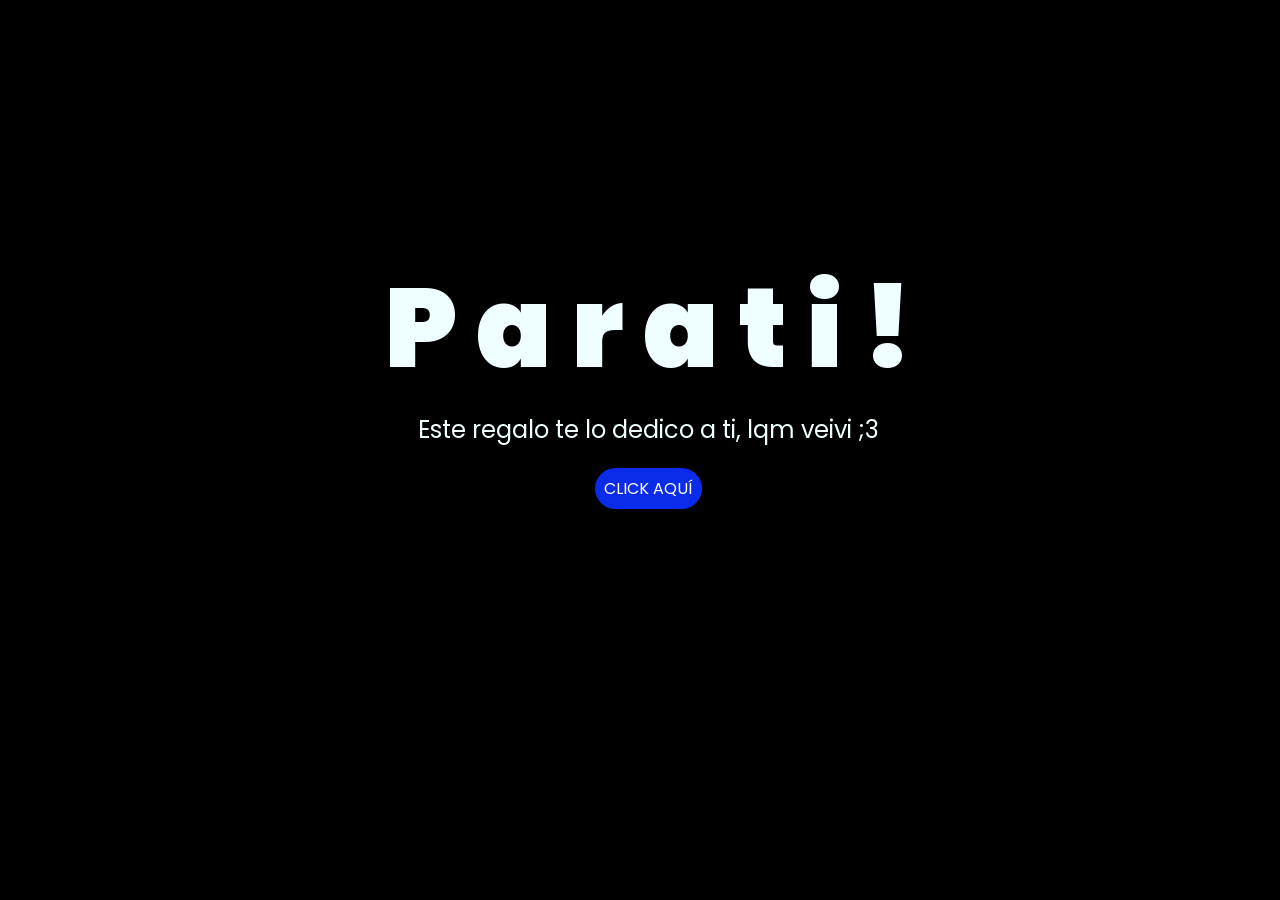
<file: index.html>
<!DOCTYPE html>
<html lang="es">

<head>
    <meta charset="UTF-8">
    <meta http-equiv="X-UA-Compatible" content="IE=edge">
    <meta name="viewport" content="width=device-width, initial-scale=1.0">
    <link rel="stylesheet" href="css/style.css">
    <link rel="icon" href="img/flowers.png" type="image/x-icon">
    <title>Flowers</title>
</head>

<body>
    <div class="greetings">
        <span>P</span>
        <span>a</span>
        <span>r</span>
        <span>a</span>

        <span> </span>

        <span>t</span>
        <span>i</span>
        <span>!</span>
    </div>
    <div class="description">
        <span>Este regalo te lo dedico a ti, lqm veivi ;3</span>
    </div>
    <div class="button">
        <button class="botones">
            <a href="flower.html" style="color: #fff;">CLICK AQUÍ</a>
        </button>
    </div>

</body>

</html>
</file>
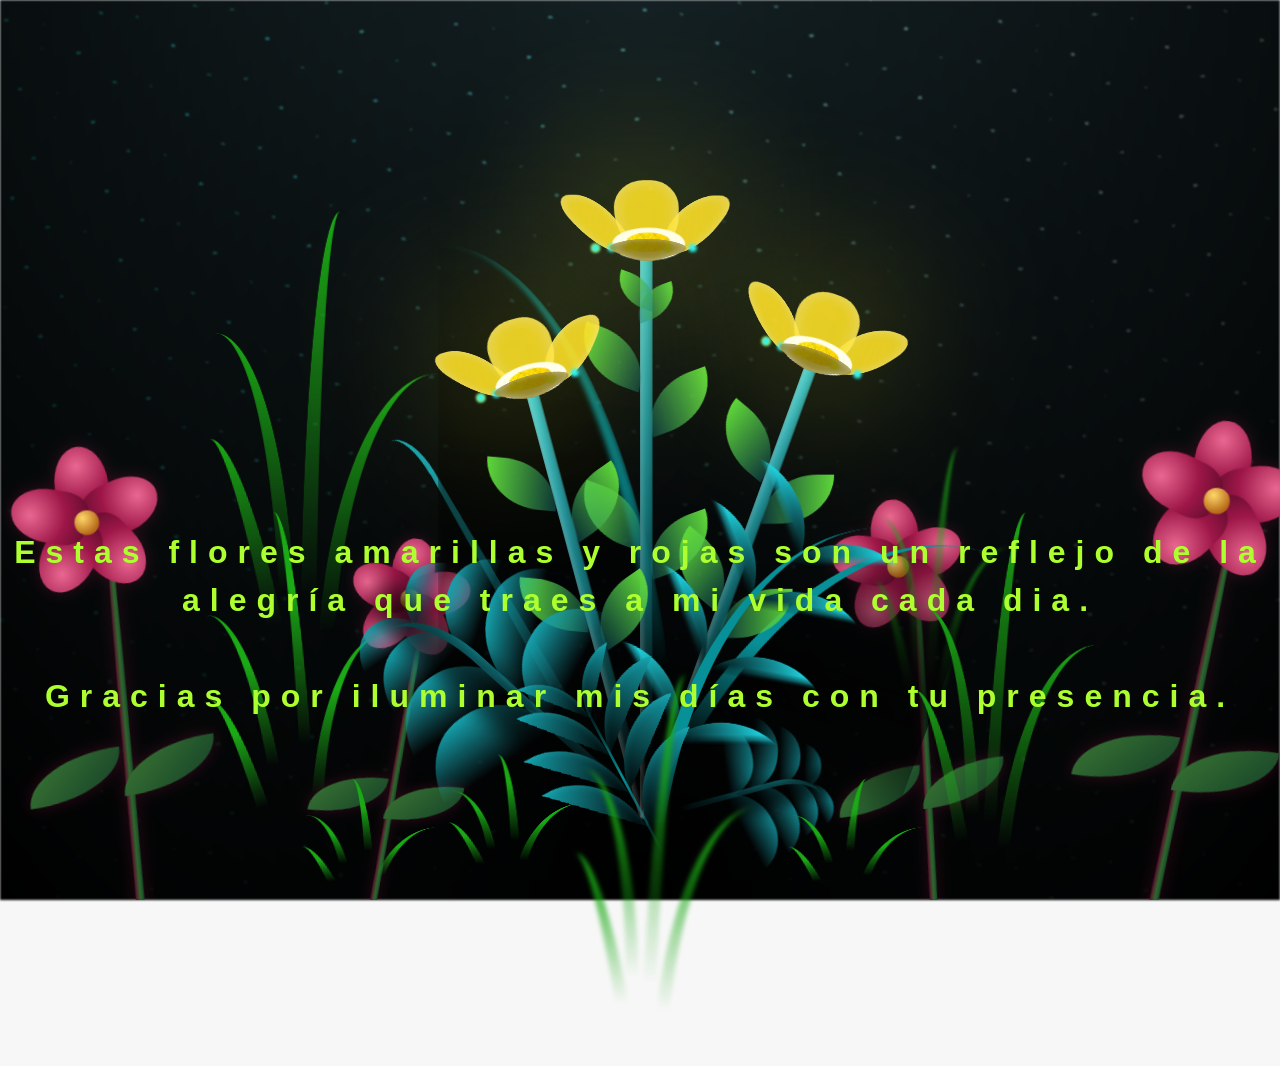
<file: flower.html>
<!DOCTYPE html>
<html lang="es">
  <head>
    <meta charset="UTF-8" />
    <meta http-equiv="X-UA-Compatible" content="IE=edge" />
    <meta name="viewport" content="width=device-width, initial-scale=1.0" />
    <link rel="stylesheet" href="css/main.css" />
    <link rel="icon" href="img/flowers.png" type="image/x-icon" />
    <title>Flower</title>
  </head>
  <body class="container">
    <audio src="sound/ChristianBasso&HaienQiu-Flowers.mp3" autoplay></audio>
    <div id="lyrics">
     
    </div>
    <h1 class="titulo">Estas flores amarillas y rojas son un reflejo de la alegría que traes a mi vida cada dia. <br> <br>
      Gracias por iluminar mis días con tu presencia.</h1>
  
    <div class="night"></div>
    <div class="crimson-flowers" aria-hidden="true">
      <div class="crimson-flower crimson-flower--1">
        <div class="crimson-flower__stem"></div>
        <div class="crimson-flower__leaf crimson-flower__leaf--left"></div>
        <div class="crimson-flower__leaf crimson-flower__leaf--right"></div>
        <div class="crimson-flower__bloom">
          <span></span><span></span><span></span><span></span><span></span>
          <i></i>
        </div>
      </div>
      <div class="crimson-flower crimson-flower--2">
        <div class="crimson-flower__stem"></div>
        <div class="crimson-flower__leaf crimson-flower__leaf--left"></div>
        <div class="crimson-flower__leaf crimson-flower__leaf--right"></div>
        <div class="crimson-flower__bloom">
          <span></span><span></span><span></span><span></span><span></span>
          <i></i>
        </div>
      </div>
      <div class="crimson-flower crimson-flower--3">
        <div class="crimson-flower__stem"></div>
        <div class="crimson-flower__leaf crimson-flower__leaf--left"></div>
        <div class="crimson-flower__leaf crimson-flower__leaf--right"></div>
        <div class="crimson-flower__bloom">
          <span></span><span></span><span></span><span></span><span></span>
          <i></i>
        </div>
      </div>
      <div class="crimson-flower crimson-flower--4">
        <div class="crimson-flower__stem"></div>
        <div class="crimson-flower__leaf crimson-flower__leaf--left"></div>
        <div class="crimson-flower__leaf crimson-flower__leaf--right"></div>
        <div class="crimson-flower__bloom">
          <span></span><span></span><span></span><span></span><span></span>
          <i></i>
        </div>
      </div>
    </div>
    <div class="flowers">
      <div class="flower flower--1">
        <div class="flower__leafs flower__leafs--1">
          <div class="flower__leaf flower__leaf--1"></div>
          <div class="flower__leaf flower__leaf--2"></div>
          <div class="flower__leaf flower__leaf--3"></div>
          <div class="flower__leaf flower__leaf--4"></div>
          <div class="flower__white-circle"></div>

          <div class="flower__light flower__light--1"></div>
          <div class="flower__light flower__light--2"></div>
          <div class="flower__light flower__light--3"></div>
          <div class="flower__light flower__light--4"></div>
          <div class="flower__light flower__light--5"></div>
          <div class="flower__light flower__light--6"></div>
          <div class="flower__light flower__light--7"></div>
          <div class="flower__light flower__light--8"></div>
        </div>
        <div class="flower__line">
          <div class="flower__line__leaf flower__line__leaf--1"></div>
          <div class="flower__line__leaf flower__line__leaf--2"></div>
          <div class="flower__line__leaf flower__line__leaf--3"></div>
          <div class="flower__line__leaf flower__line__leaf--4"></div>
          <div class="flower__line__leaf flower__line__leaf--5"></div>
          <div class="flower__line__leaf flower__line__leaf--6"></div>
        </div>
      </div>

      <div class="flower flower--2">
        <div class="flower__leafs flower__leafs--2">
          <div class="flower__leaf flower__leaf--1"></div>
          <div class="flower__leaf flower__leaf--2"></div>
          <div class="flower__leaf flower__leaf--3"></div>
          <div class="flower__leaf flower__leaf--4"></div>
          <div class="flower__white-circle"></div>

          <div class="flower__light flower__light--1"></div>
          <div class="flower__light flower__light--2"></div>
          <div class="flower__light flower__light--3"></div>
          <div class="flower__light flower__light--4"></div>
          <div class="flower__light flower__light--5"></div>
          <div class="flower__light flower__light--6"></div>
          <div class="flower__light flower__light--7"></div>
          <div class="flower__light flower__light--8"></div>
        </div>
        <div class="flower__line">
          <div class="flower__line__leaf flower__line__leaf--1"></div>
          <div class="flower__line__leaf flower__line__leaf--2"></div>
          <div class="flower__line__leaf flower__line__leaf--3"></div>
          <div class="flower__line__leaf flower__line__leaf--4"></div>
        </div>
      </div>

      <div class="flower flower--3">
        <div class="flower__leafs flower__leafs--3">
          <div class="flower__leaf flower__leaf--1"></div>
          <div class="flower__leaf flower__leaf--2"></div>
          <div class="flower__leaf flower__leaf--3"></div>
          <div class="flower__leaf flower__leaf--4"></div>
          <div class="flower__white-circle"></div>

          <div class="flower__light flower__light--1"></div>
          <div class="flower__light flower__light--2"></div>
          <div class="flower__light flower__light--3"></div>
          <div class="flower__light flower__light--4"></div>
          <div class="flower__light flower__light--5"></div>
          <div class="flower__light flower__light--6"></div>
          <div class="flower__light flower__light--7"></div>
          <div class="flower__light flower__light--8"></div>
        </div>
        <div class="flower__line">
          <div class="flower__line__leaf flower__line__leaf--1"></div>
          <div class="flower__line__leaf flower__line__leaf--2"></div>
          <div class="flower__line__leaf flower__line__leaf--3"></div>
          <div class="flower__line__leaf flower__line__leaf--4"></div>
        </div>
      </div>

      <div class="grow-ans" style="--d: 1.2s">
        <div class="flower__g-long">
          <div class="flower__g-long__top"></div>
          <div class="flower__g-long__bottom"></div>
        </div>
      </div>

      <div class="growing-grass">
        <div class="flower__grass flower__grass--1">
          <div class="flower__grass--top"></div>
          <div class="flower__grass--bottom"></div>
          <div class="flower__grass__leaf flower__grass__leaf--1"></div>
          <div class="flower__grass__leaf flower__grass__leaf--2"></div>
          <div class="flower__grass__leaf flower__grass__leaf--3"></div>
          <div class="flower__grass__leaf flower__grass__leaf--4"></div>
          <div class="flower__grass__leaf flower__grass__leaf--5"></div>
          <div class="flower__grass__leaf flower__grass__leaf--6"></div>
          <div class="flower__grass__leaf flower__grass__leaf--7"></div>
          <div class="flower__grass__leaf flower__grass__leaf--8"></div>
          <div class="flower__grass__overlay"></div>
        </div>
      </div>

      <div class="growing-grass">
        <div class="flower__grass flower__grass--2">
          <div class="flower__grass--top"></div>
          <div class="flower__grass--bottom"></div>
          <div class="flower__grass__leaf flower__grass__leaf--1"></div>
          <div class="flower__grass__leaf flower__grass__leaf--2"></div>
          <div class="flower__grass__leaf flower__grass__leaf--3"></div>
          <div class="flower__grass__leaf flower__grass__leaf--4"></div>
          <div class="flower__grass__leaf flower__grass__leaf--5"></div>
          <div class="flower__grass__leaf flower__grass__leaf--6"></div>
          <div class="flower__grass__leaf flower__grass__leaf--7"></div>
          <div class="flower__grass__leaf flower__grass__leaf--8"></div>
          <div class="flower__grass__overlay"></div>
        </div>
      </div>

      <div class="grow-ans" style="--d: 2.4s">
        <div class="flower__g-right flower__g-right--1">
          <div class="leaf"></div>
        </div>
      </div>

      <div class="grow-ans" style="--d: 2.8s">
        <div class="flower__g-right flower__g-right--2">
          <div class="leaf"></div>
        </div>
      </div>

      <div class="grow-ans" style="--d: 2.8s">
        <div class="flower__g-front">
          <div
            class="flower__g-front__leaf-wrapper flower__g-front__leaf-wrapper--1"
          >
            <div class="flower__g-front__leaf"></div>
          </div>
          <div
            class="flower__g-front__leaf-wrapper flower__g-front__leaf-wrapper--2"
          >
            <div class="flower__g-front__leaf"></div>
          </div>
          <div
            class="flower__g-front__leaf-wrapper flower__g-front__leaf-wrapper--3"
          >
            <div class="flower__g-front__leaf"></div>
          </div>
          <div
            class="flower__g-front__leaf-wrapper flower__g-front__leaf-wrapper--4"
          >
            <div class="flower__g-front__leaf"></div>
          </div>
          <div
            class="flower__g-front__leaf-wrapper flower__g-front__leaf-wrapper--5"
          >
            <div class="flower__g-front__leaf"></div>
          </div>
          <div
            class="flower__g-front__leaf-wrapper flower__g-front__leaf-wrapper--6"
          >
            <div class="flower__g-front__leaf"></div>
          </div>
          <div
            class="flower__g-front__leaf-wrapper flower__g-front__leaf-wrapper--7"
          >
            <div class="flower__g-front__leaf"></div>
          </div>
          <div
            class="flower__g-front__leaf-wrapper flower__g-front__leaf-wrapper--8"
          >
            <div class="flower__g-front__leaf"></div>
          </div>
          <div class="flower__g-front__line"></div>
        </div>
      </div>

      <div class="grow-ans" style="--d: 3.2s">
        <div class="flower__g-fr">
          <div class="leaf"></div>
          <div class="flower__g-fr__leaf flower__g-fr__leaf--1"></div>
          <div class="flower__g-fr__leaf flower__g-fr__leaf--2"></div>
          <div class="flower__g-fr__leaf flower__g-fr__leaf--3"></div>
          <div class="flower__g-fr__leaf flower__g-fr__leaf--4"></div>
          <div class="flower__g-fr__leaf flower__g-fr__leaf--5"></div>
          <div class="flower__g-fr__leaf flower__g-fr__leaf--6"></div>
          <div class="flower__g-fr__leaf flower__g-fr__leaf--7"></div>
          <div class="flower__g-fr__leaf flower__g-fr__leaf--8"></div>
        </div>
      </div>

      <div class="long-g long-g--0">
        <div class="grow-ans" style="--d: 3s">
          <div class="leaf leaf--0"></div>
        </div>
        <div class="grow-ans" style="--d: 2.2s">
          <div class="leaf leaf--1"></div>
        </div>
        <div class="grow-ans" style="--d: 3.4s">
          <div class="leaf leaf--2"></div>
        </div>
        <div class="grow-ans" style="--d: 3.6s">
          <div class="leaf leaf--3"></div>
        </div>
      </div>

      <div class="long-g long-g--1">
        <div class="grow-ans" style="--d: 3.6s">
          <div class="leaf leaf--0"></div>
        </div>
        <div class="grow-ans" style="--d: 3.8s">
          <div class="leaf leaf--1"></div>
        </div>
        <div class="grow-ans" style="--d: 4s">
          <div class="leaf leaf--2"></div>
        </div>
        <div class="grow-ans" style="--d: 4.2s">
          <div class="leaf leaf--3"></div>
        </div>
      </div>

      <div class="long-g long-g--2">
        <div class="grow-ans" style="--d: 4s">
          <div class="leaf leaf--0"></div>
        </div>
        <div class="grow-ans" style="--d: 4.2s">
          <div class="leaf leaf--1"></div>
        </div>
        <div class="grow-ans" style="--d: 4.4s">
          <div class="leaf leaf--2"></div>
        </div>
        <div class="grow-ans" style="--d: 4.6s">
          <div class="leaf leaf--3"></div>
        </div>
      </div>

      <div class="long-g long-g--3">
        <div class="grow-ans" style="--d: 4s">
          <div class="leaf leaf--0"></div>
        </div>
        <div class="grow-ans" style="--d: 4.2s">
          <div class="leaf leaf--1"></div>
        </div>
        <div class="grow-ans" style="--d: 3s">
          <div class="leaf leaf--2"></div>
        </div>
        <div class="grow-ans" style="--d: 3.6s">
          <div class="leaf leaf--3"></div>
        </div>
      </div>

      <div class="long-g long-g--4">
        <div class="grow-ans" style="--d: 4s">
          <div class="leaf leaf--0"></div>
        </div>
        <div class="grow-ans" style="--d: 4.2s">
          <div class="leaf leaf--1"></div>
        </div>
        <div class="grow-ans" style="--d: 3s">
          <div class="leaf leaf--2"></div>
        </div>
        <div class="grow-ans" style="--d: 3.6s">
          <div class="leaf leaf--3"></div>
        </div>
      </div>

      <div class="long-g long-g--5">
        <div class="grow-ans" style="--d: 4s">
          <div class="leaf leaf--0"></div>
        </div>
        <div class="grow-ans" style="--d: 4.2s">
          <div class="leaf leaf--1"></div>
        </div>
        <div class="grow-ans" style="--d: 3s">
          <div class="leaf leaf--2"></div>
        </div>
        <div class="grow-ans" style="--d: 3.6s">
          <div class="leaf leaf--3"></div>
        </div>
      </div>

      <div class="long-g long-g--6">
        <div class="grow-ans" style="--d: 4.2s">
          <div class="leaf leaf--0"></div>
        </div>
        <div class="grow-ans" style="--d: 4.4s">
          <div class="leaf leaf--1"></div>
        </div>
        <div class="grow-ans" style="--d: 4.6s">
          <div class="leaf leaf--2"></div>
        </div>
        <div class="grow-ans" style="--d: 4.8s">
          <div class="leaf leaf--3"></div>
        </div>
      </div>

      <div class="long-g long-g--7">
        <div class="grow-ans" style="--d: 3s">
          <div class="leaf leaf--0"></div>
        </div>
        <div class="grow-ans" style="--d: 3.2s">
          <div class="leaf leaf--1"></div>
        </div>
        <div class="grow-ans" style="--d: 3.5s">
          <div class="leaf leaf--2"></div>
        </div>
        <div class="grow-ans" style="--d: 3.6s">
          <div class="leaf leaf--3"></div>
        </div>
      </div>
    </div>
    <script src="anim.js"></script>
    <script src="main.js"></script>
  </body>
</html>
</file>
<file: css/style.css>
@import url('https://fonts.googleapis.com/css2?family=Poppins:ital,wght@0,500;1,900&display=swap');
*{
    font-family: 'Poppins',cursive;
}
body{
    color: azure;
    width: 100%;
    height: 82vh;
    display: flex;
    flex-direction: column;
    align-items: center;
    justify-content: center;
    background-color: black;
    /* padding-top: -30; */
}

.botones{
    padding: 9px;
    border-radius: 80px;
    background-color: transparent;
    border: none;
}

.botones a{
    background-color: #0a2be9;
    padding: 9px;
    border-radius: 80px;
    -webkit-border-radius: 80px;
    -moz-border-radius: 80px;
    -ms-border-radius: 80px;
    -o-border-radius: 80px;

}

.botones a:focus{
    background-color: rgb(50, 194, 194);
}

.greetings{
    font-size: 7rem;
    font-weight: 900;
}
.greetings > span{
    animation: glow 2.5s ease-in-out infinite;
}
@keyframes glow{
    0%, 100%{
        color: #fff;
        text-shadow: 0 0 12px #39c6d6, 0 0 50px #39c6d6, 0 0 100px #39c6d6;
    }
    10%, 90%{
        color: #111;
        text-shadow: none;
    }
}
.greetings > span:nth-child(2){
    animation-delay: .2s ;
}
.greetings > span:nth-child(3){
    animation-delay: .4s ;
}
.greetings > span:nth-child(4){
    animation-delay: .6s;
}
.greetings > span:nth-child(5){
    animation-delay: .8s;
}
.greetings > span:nth-child(6){
    animation-delay: 1s;
}

.description{
    font-size: 1.5rem;
    margin-bottom: 20px;
}

.button a{
    text-decoration: none;
    font-size: 1rem;
    color: #111;
}

@media screen and (max-width:574px){
    .greetings{
        display: block;
        font-size: 4rem;
        font-weight: 800;
        text-align: center;
    }
    .description{
        font-size: 2rem;
    }
    
    .button a{
        font-size: 1rem;
    }
}
</file>
<file: css/main.css>
*,
*::after,
*::before {
  padding: 0;
  margin: 0;
  box-sizing: border-box;
}

:root {
  --dark-color: #000;
}

body {
  display: flex;
  align-items: flex-end;
  justify-content: center;
  min-height: 100vh;
  background-color: var(--dark-color);
  overflow: hidden;
  perspective: 1000px;
}

#lyrics {
  font-size: 28px;
  font-family: "Franklin Gothic Medium", "Arial Narrow", Arial, sans-serif;
  color: white;
  position: absolute;
  margin-bottom: 20%;
  z-index: 1;
  font-weight: bold;
  letter-spacing: 4px;
}
@media only screen and (max-width: 600px) {
  /* Estilos específicos para dispositivos con un ancho máximo de 600px */
  #lyrics {
      font-size: 14px; /* Reduce el tamaño del texto para dispositivos más pequeños */
      margin-bottom: 530px;
      letter-spacing: 3px;
  }

}
.titulo {
  margin-bottom: 180px;
  font-family: "Arial Narrow", Arial, sans-serif;
  color: greenyellow;
  position: absolute;
  font-weight: bold;
  letter-spacing: 10px;
  opacity: 0;
  animation: fadeIn 3s ease-in-out forwards;
  text-align: center;
}
@keyframes fadeIn {
  from {
    opacity: 0;
  }
  to {
    opacity: 1;
  }
}

.titulo--fade-out {
  animation: fadeOutTitle 4s ease-in-out forwards;
}

@keyframes fadeOutTitle {
  from {
    opacity: 1;
  }
  to {
    opacity: 0;
  }
}

.night {
  z-index: -1;
  position: absolute;
  left: 50%;
  top: 0;
  transform: translateX(-50%);
  width: 100%;
  height: 100%;
  filter: blur(0.1vmin);
  background-image: radial-gradient(
      ellipse at top,
      transparent 0%,
      var(--dark-color)
    ),
    radial-gradient(
      ellipse at bottom,
      var(--dark-color),
      rgba(145, 233, 255, 0.2)
    ),
    repeating-linear-gradient(
      220deg,
      rgb(0, 0, 0) 0px,
      rgb(0, 0, 0) 19px,
      transparent 19px,
      transparent 22px
    ),
    repeating-linear-gradient(
      189deg,
      rgb(0, 0, 0) 0px,
      rgb(0, 0, 0) 19px,
      transparent 19px,
      transparent 22px
    ),
    repeating-linear-gradient(
      148deg,
      rgb(0, 0, 0) 0px,
      rgb(0, 0, 0) 19px,
      transparent 19px,
      transparent 22px
    ),
    linear-gradient(90deg, rgb(0, 255, 250), rgb(240, 240, 240));
}

.flowers {
  position: relative;
  transform: scale(0.9);
  /*margin-bottom: 100px;
  */
}

@media only screen and (max-width: 600px) {
  /* Estilos específicos para dispositivos con un ancho máximo de 600px */
.flowers {
      font-size: 14px;
      margin-bottom: 35%;
      letter-spacing: 3px;
      transform: scale(1.0);
}

}

.flower {
  position: absolute;
  bottom: 10vmin;
  transform-origin: bottom center;
  z-index: 10;
  --fl-speed: 0.8s;
}
.flower--1 {
  -webkit-animation: moving-flower-1 4s linear infinite;
  animation: moving-flower-1 4s linear infinite;
}
.flower--1 .flower__line {
  height: 70vmin;
  -webkit-animation-delay: 0.3s;
  animation-delay: 0.3s;
}
.flower--1 .flower__line__leaf--1 {
  -webkit-animation: blooming-leaf-right var(--fl-speed) 1.6s backwards;
  animation: blooming-leaf-right var(--fl-speed) 1.6s backwards;
}
.flower--1 .flower__line__leaf--2 {
  -webkit-animation: blooming-leaf-right var(--fl-speed) 1.4s backwards;
  animation: blooming-leaf-right var(--fl-speed) 1.4s backwards;
}
.flower--1 .flower__line__leaf--3 {
  -webkit-animation: blooming-leaf-left var(--fl-speed) 1.2s backwards;
  animation: blooming-leaf-left var(--fl-speed) 1.2s backwards;
}
.flower--1 .flower__line__leaf--4 {
  -webkit-animation: blooming-leaf-left var(--fl-speed) 1s backwards;
  animation: blooming-leaf-left var(--fl-speed) 1s backwards;
}
.flower--1 .flower__line__leaf--5 {
  -webkit-animation: blooming-leaf-right var(--fl-speed) 1.8s backwards;
  animation: blooming-leaf-right var(--fl-speed) 1.8s backwards;
}
.flower--1 .flower__line__leaf--6 {
  -webkit-animation: blooming-leaf-left var(--fl-speed) 2s backwards;
  animation: blooming-leaf-left var(--fl-speed) 2s backwards;
}
.flower--2 {
  left: 50%;
  transform: rotate(20deg);
  -webkit-animation: moving-flower-2 4s linear infinite;
  animation: moving-flower-2 4s linear infinite;
}
.flower--2 .flower__line {
  height: 60vmin;
  -webkit-animation-delay: 0.6s;
  animation-delay: 0.6s;
}
.flower--2 .flower__line__leaf--1 {
  -webkit-animation: blooming-leaf-right var(--fl-speed) 1.9s backwards;
  animation: blooming-leaf-right var(--fl-speed) 1.9s backwards;
}
.flower--2 .flower__line__leaf--2 {
  -webkit-animation: blooming-leaf-right var(--fl-speed) 1.7s backwards;
  animation: blooming-leaf-right var(--fl-speed) 1.7s backwards;
}
.flower--2 .flower__line__leaf--3 {
  -webkit-animation: blooming-leaf-left var(--fl-speed) 1.5s backwards;
  animation: blooming-leaf-left var(--fl-speed) 1.5s backwards;
}
.flower--2 .flower__line__leaf--4 {
  -webkit-animation: blooming-leaf-left var(--fl-speed) 1.3s backwards;
  animation: blooming-leaf-left var(--fl-speed) 1.3s backwards;
}
.flower--3 {
  left: 50%;
  transform: rotate(-15deg);
  -webkit-animation: moving-flower-3 4s linear infinite;
  animation: moving-flower-3 4s linear infinite;
}
.flower--3 .flower__line {
  -webkit-animation-delay: 0.9s;
  animation-delay: 0.9s;
}
.flower--3 .flower__line__leaf--1 {
  -webkit-animation: blooming-leaf-right var(--fl-speed) 2.5s backwards;
  animation: blooming-leaf-right var(--fl-speed) 2.5s backwards;
}
.flower--3 .flower__line__leaf--2 {
  -webkit-animation: blooming-leaf-right var(--fl-speed) 2.3s backwards;
  animation: blooming-leaf-right var(--fl-speed) 2.3s backwards;
}
.flower--3 .flower__line__leaf--3 {
  -webkit-animation: blooming-leaf-left var(--fl-speed) 2.1s backwards;
  animation: blooming-leaf-left var(--fl-speed) 2.1s backwards;
}
.flower--3 .flower__line__leaf--4 {
  -webkit-animation: blooming-leaf-left var(--fl-speed) 1.9s backwards;
  animation: blooming-leaf-left var(--fl-speed) 1.9s backwards;
}
.flower__leafs {
  position: relative;
  -webkit-animation: blooming-flower 2s backwards;
  animation: blooming-flower 2s backwards;
}
.flower__leafs--1 {
  -webkit-animation-delay: 1.1s;
  animation-delay: 1.1s;
}
.flower__leafs--2 {
  -webkit-animation-delay: 1.4s;
  animation-delay: 1.4s;
}
.flower__leafs--3 {
  -webkit-animation-delay: 1.7s;
  animation-delay: 1.7s;
}
.flower__leafs::after {
  content: "";
  position: absolute;
  left: 0;
  top: 0;
  transform: translate(-50%, -100%);
  width: 8vmin;
  height: 8vmin;
  background-color: #f9fd25;
  /* background-color: #fd2525; */
  filter: blur(10vmin);
}
.flower__leaf {
  position: absolute;
  bottom: 0;
  left: 50%;
  width: 8vmin;
  height: 11vmin;
  border-radius: 51% 49% 47% 53%/44% 45% 55% 69%;
  background-color: #253bfd;
  background-color: #fddd25;
  transform-origin: bottom center;
  opacity: 0.9;
  box-shadow: inset 0 0 2vmin rgba(255, 255, 255, 0.5);
}
.flower__leaf--1 {
  transform: translate(-10%, 1%) rotateY(40deg) rotateX(-50deg);
}
.flower__leaf--2 {
  transform: translate(-50%, -4%) rotateX(40deg);
}
.flower__leaf--3 {
  transform: translate(-90%, 0%) rotateY(45deg) rotateX(50deg);
}
.flower__leaf--4 {
  width: 8vmin;
  height: 8vmin;
  transform-origin: bottom left;
  border-radius: 4vmin 10vmin 4vmin 4vmin;
  transform: translate(0%, 18%) rotateX(70deg) rotate(-43deg);
  background-color: #7c6901;
  z-index: 1;
  opacity: 0.8;
}
.flower__white-circle {
  position: absolute;
  left: -3.5vmin;
  top: -3vmin;
  width: 9vmin;
  height: 4vmin;
  border-radius: 50%;
  background-color: #fff;
}
.flower__white-circle::after {
  content: "";
  position: absolute;
  left: 50%;
  top: 45%;
  transform: translate(-50%, -50%);
  width: 60%;
  height: 60%;
  border-radius: inherit;
  background-image: repeating-linear-gradient(
      135deg,
      rgba(0, 0, 0, 0.03) 0px,
      rgba(0, 0, 0, 0.03) 1px,
      transparent 1px,
      transparent 12px
    ),
    repeating-linear-gradient(
      45deg,
      rgba(0, 0, 0, 0.03) 0px,
      rgba(0, 0, 0, 0.03) 1px,
      transparent 1px,
      transparent 12px
    ),
    repeating-linear-gradient(
      67.5deg,
      rgba(0, 0, 0, 0.03) 0px,
      rgba(0, 0, 0, 0.03) 1px,
      transparent 1px,
      transparent 12px
    ),
    repeating-linear-gradient(
      135deg,
      rgba(0, 0, 0, 0.03) 0px,
      rgba(0, 0, 0, 0.03) 1px,
      transparent 1px,
      transparent 12px
    ),
    repeating-linear-gradient(
      45deg,
      rgba(0, 0, 0, 0.03) 0px,
      rgba(0, 0, 0, 0.03) 1px,
      transparent 1px,
      transparent 12px
    ),
    repeating-linear-gradient(
      112.5deg,
      rgba(0, 0, 0, 0.03) 0px,
      rgba(0, 0, 0, 0.03) 1px,
      transparent 1px,
      transparent 12px
    ),
    repeating-linear-gradient(
      112.5deg,
      rgba(0, 0, 0, 0.03) 0px,
      rgba(0, 0, 0, 0.03) 1px,
      transparent 1px,
      transparent 12px
    ),
    repeating-linear-gradient(
      45deg,
      rgba(0, 0, 0, 0.03) 0px,
      rgba(0, 0, 0, 0.03) 1px,
      transparent 1px,
      transparent 12px
    ),
    repeating-linear-gradient(
      22.5deg,
      rgba(0, 0, 0, 0.03) 0px,
      rgba(0, 0, 0, 0.03) 1px,
      transparent 1px,
      transparent 12px
    ),
    repeating-linear-gradient(
      45deg,
      rgba(0, 0, 0, 0.03) 0px,
      rgba(0, 0, 0, 0.03) 1px,
      transparent 1px,
      transparent 12px
    ),
    repeating-linear-gradient(
      22.5deg,
      rgba(0, 0, 0, 0.03) 0px,
      rgba(0, 0, 0, 0.03) 1px,
      transparent 1px,
      transparent 12px
    ),
    repeating-linear-gradient(
      135deg,
      rgba(0, 0, 0, 0.03) 0px,
      rgba(0, 0, 0, 0.03) 1px,
      transparent 1px,
      transparent 12px
    ),
    repeating-linear-gradient(
      157.5deg,
      rgba(0, 0, 0, 0.03) 0px,
      rgba(0, 0, 0, 0.03) 1px,
      transparent 1px,
      transparent 12px
    ),
    repeating-linear-gradient(
      67.5deg,
      rgba(0, 0, 0, 0.03) 0px,
      rgba(0, 0, 0, 0.03) 1px,
      transparent 1px,
      transparent 12px
    ),
    repeating-linear-gradient(
      67.5deg,
      rgba(0, 0, 0, 0.03) 0px,
      rgba(0, 0, 0, 0.03) 1px,
      transparent 1px,
      transparent 12px
    ),
    linear-gradient(90deg, rgb(255, 235, 18), rgb(255, 206, 0));
}
.flower__line {
  height: 55vmin;
  width: 1.5vmin;
  background-image: linear-gradient(
      to left,
      rgba(0, 0, 0, 0.2),
      transparent,
      rgba(255, 255, 255, 0.2)
    ),
    linear-gradient(to top, transparent 10%, #14757a, #39c6d6);
  box-shadow: inset 0 0 2px rgba(0, 0, 0, 0.5);
  -webkit-animation: grow-flower-tree 4s backwards;
  animation: grow-flower-tree 4s backwards;
}
.flower__line__leaf {
  --w: 7vmin;
  --h: calc(var(--w) + 2vmin);
  position: absolute;
  top: 20%;
  left: 90%;
  width: var(--w);
  height: var(--h);
  border-top-right-radius: var(--h);
  border-bottom-left-radius: var(--h);
  background-image: linear-gradient(to top, rgba(20, 117, 122, 0.4), #5ed639);
}
.flower__line__leaf--1 {
  transform: rotate(70deg) rotateY(30deg);
}
.flower__line__leaf--2 {
  top: 45%;
  transform: rotate(70deg) rotateY(30deg);
}
.flower__line__leaf--3,
.flower__line__leaf--4,
.flower__line__leaf--6 {
  border-top-right-radius: 0;
  border-bottom-left-radius: 0;
  border-top-left-radius: var(--h);
  border-bottom-right-radius: var(--h);
  left: -460%;
  top: 12%;
  transform: rotate(-70deg) rotateY(30deg);
}
.flower__line__leaf--4 {
  top: 40%;
}
.flower__line__leaf--5 {
  top: 0;
  transform-origin: left;
  transform: rotate(70deg) rotateY(30deg) scale(0.6);
}
.flower__line__leaf--6 {
  top: -2%;
  left: -450%;
  transform-origin: right;
  transform: rotate(-70deg) rotateY(30deg) scale(0.6);
}
.flower__light {
  position: absolute;
  bottom: 0vmin;
  width: 1vmin;
  height: 1vmin;
  background-color: rgb(255, 251, 0);
  border-radius: 50%;
  filter: blur(0.2vmin);
  -webkit-animation: light-ans 4s linear infinite backwards;
  animation: light-ans 4s linear infinite backwards;
}
.flower__light:nth-child(odd) {
  background-color: #23f0ff;
}
.flower__light--1 {
  left: -2vmin;
  -webkit-animation-delay: 1s;
  animation-delay: 1s;
}
.flower__light--2 {
  left: 3vmin;
  -webkit-animation-delay: 0.5s;
  animation-delay: 0.5s;
}
.flower__light--3 {
  left: -6vmin;
  -webkit-animation-delay: 0.3s;
  animation-delay: 0.3s;
}
.flower__light--4 {
  left: 6vmin;
  -webkit-animation-delay: 0.9s;
  animation-delay: 0.9s;
}
.flower__light--5 {
  left: -1vmin;
  -webkit-animation-delay: 1.5s;
  animation-delay: 1.5s;
}
.flower__light--6 {
  left: -4vmin;
  -webkit-animation-delay: 3s;
  animation-delay: 3s;
}
.flower__light--7 {
  left: 3vmin;
  -webkit-animation-delay: 2s;
  animation-delay: 2s;
}
.flower__light--8 {
  left: -6vmin;
  -webkit-animation-delay: 3.5s;
  animation-delay: 3.5s;
}
.flower__grass {
  --c: #159faa;
  --line-w: 1.5vmin;
  position: absolute;
  bottom: 12vmin;
  left: -7vmin;
  display: flex;
  flex-direction: column;
  align-items: flex-end;
  z-index: 20;
  transform-origin: bottom center;
  transform: rotate(-48deg) rotateY(40deg);
}
.flower__grass--1 {
  -webkit-animation: moving-grass 2s linear infinite;
  animation: moving-grass 2s linear infinite;
}
.flower__grass--2 {
  left: 2vmin;
  bottom: 10vmin;
  transform: scale(0.5) rotate(75deg) rotateX(10deg) rotateY(-200deg);
  opacity: 0.8;
  z-index: 0;
  -webkit-animation: moving-grass--2 1.5s linear infinite;
  animation: moving-grass--2 1.5s linear infinite;
}
.flower__grass--top {
  width: 7vmin;
  height: 10vmin;
  border-top-right-radius: 100%;
  border-right: var(--line-w) solid var(--c);
  transform-origin: bottom center;
  transform: rotate(-2deg);
}
.flower__grass--bottom {
  margin-top: -2px;
  width: var(--line-w);
  height: 25vmin;
  background-image: linear-gradient(to top, transparent, var(--c));
}
.flower__grass__leaf {
  --size: 10vmin;
  position: absolute;
  width: calc(var(--size) * 2.1);
  height: var(--size);
  border-top-left-radius: var(--size);
  border-top-right-radius: var(--size);
  background-image: linear-gradient(
    to top,
    transparent,
    transparent 30%,
    var(--c)
  );
  z-index: 100;
}
.flower__grass__leaf--1 {
  top: -6%;
  left: 30%;
  --size: 6vmin;
  transform: rotate(-20deg);
  -webkit-animation: growing-grass-ans--1 2s 2.6s backwards;
  animation: growing-grass-ans--1 2s 2.6s backwards;
}
@-webkit-keyframes growing-grass-ans--1 {
  0% {
    transform-origin: bottom left;
    transform: rotate(-20deg) scale(0);
  }
}
@keyframes growing-grass-ans--1 {
  0% {
    transform-origin: bottom left;
    transform: rotate(-20deg) scale(0);
  }
}
.flower__grass__leaf--2 {
  top: -5%;
  left: -110%;
  --size: 6vmin;
  transform: rotate(10deg);
  -webkit-animation: growing-grass-ans--2 2s 2.4s linear backwards;
  animation: growing-grass-ans--2 2s 2.4s linear backwards;
}
@-webkit-keyframes growing-grass-ans--2 {
  0% {
    transform-origin: bottom right;
    transform: rotate(10deg) scale(0);
  }
}
@keyframes growing-grass-ans--2 {
  0% {
    transform-origin: bottom right;
    transform: rotate(10deg) scale(0);
  }
}
.flower__grass__leaf--3 {
  top: 5%;
  left: 60%;
  --size: 8vmin;
  transform: rotate(-18deg) rotateX(-20deg);
  -webkit-animation: growing-grass-ans--3 2s 2.2s linear backwards;
  animation: growing-grass-ans--3 2s 2.2s linear backwards;
}
@-webkit-keyframes growing-grass-ans--3 {
  0% {
    transform-origin: bottom left;
    transform: rotate(-18deg) rotateX(-20deg) scale(0);
  }
}
@keyframes growing-grass-ans--3 {
  0% {
    transform-origin: bottom left;
    transform: rotate(-18deg) rotateX(-20deg) scale(0);
  }
}
.flower__grass__leaf--4 {
  top: 6%;
  left: -135%;
  --size: 8vmin;
  transform: rotate(2deg);
  -webkit-animation: growing-grass-ans--4 2s 2s linear backwards;
  animation: growing-grass-ans--4 2s 2s linear backwards;
}
@-webkit-keyframes growing-grass-ans--4 {
  0% {
    transform-origin: bottom right;
    transform: rotate(2deg) scale(0);
  }
}
@keyframes growing-grass-ans--4 {
  0% {
    transform-origin: bottom right;
    transform: rotate(2deg) scale(0);
  }
}
.flower__grass__leaf--5 {
  top: 20%;
  left: 60%;
  --size: 10vmin;
  transform: rotate(-24deg) rotateX(-20deg);
  -webkit-animation: growing-grass-ans--5 2s 1.8s linear backwards;
  animation: growing-grass-ans--5 2s 1.8s linear backwards;
}
@-webkit-keyframes growing-grass-ans--5 {
  0% {
    transform-origin: bottom left;
    transform: rotate(-24deg) rotateX(-20deg) scale(0);
  }
}
@keyframes growing-grass-ans--5 {
  0% {
    transform-origin: bottom left;
    transform: rotate(-24deg) rotateX(-20deg) scale(0);
  }
}
.flower__grass__leaf--6 {
  top: 22%;
  left: -180%;
  --size: 10vmin;
  transform: rotate(10deg);
  -webkit-animation: growing-grass-ans--6 2s 1.6s linear backwards;
  animation: growing-grass-ans--6 2s 1.6s linear backwards;
}
@-webkit-keyframes growing-grass-ans--6 {
  0% {
    transform-origin: bottom right;
    transform: rotate(10deg) scale(0);
  }
}
@keyframes growing-grass-ans--6 {
  0% {
    transform-origin: bottom right;
    transform: rotate(10deg) scale(0);
  }
}
.flower__grass__leaf--7 {
  top: 39%;
  left: 70%;
  --size: 10vmin;
  transform: rotate(-10deg);
  -webkit-animation: growing-grass-ans--7 2s 1.4s linear backwards;
  animation: growing-grass-ans--7 2s 1.4s linear backwards;
}
@-webkit-keyframes growing-grass-ans--7 {
  0% {
    transform-origin: bottom left;
    transform: rotate(-10deg) scale(0);
  }
}
@keyframes growing-grass-ans--7 {
  0% {
    transform-origin: bottom left;
    transform: rotate(-10deg) scale(0);
  }
}
.flower__grass__leaf--8 {
  top: 40%;
  left: -215%;
  --size: 11vmin;
  transform: rotate(10deg);
  -webkit-animation: growing-grass-ans--8 2s 1.2s linear backwards;
  animation: growing-grass-ans--8 2s 1.2s linear backwards;
}
@-webkit-keyframes growing-grass-ans--8 {
  0% {
    transform-origin: bottom right;
    transform: rotate(10deg) scale(0);
  }
}
@keyframes growing-grass-ans--8 {
  0% {
    transform-origin: bottom right;
    transform: rotate(10deg) scale(0);
  }
}
.flower__grass__overlay {
  position: absolute;
  top: -10%;
  right: 0%;
  width: 100%;
  height: 100%;
  background-color: rgba(0, 0, 0, 0.6);
  filter: blur(1.5vmin);
  z-index: 100;
}
.flower__g-long {
  --w: 2vmin;
  --h: 6vmin;
  --c: #159faa;
  position: absolute;
  bottom: 10vmin;
  left: -3vmin;
  transform-origin: bottom center;
  transform: rotate(-30deg) rotateY(-20deg);
  display: flex;
  flex-direction: column;
  align-items: flex-end;
  -webkit-animation: flower-g-long-ans 3s linear infinite;
  animation: flower-g-long-ans 3s linear infinite;
}
@-webkit-keyframes flower-g-long-ans {
  0%,
  100% {
    transform: rotate(-30deg) rotateY(-20deg);
  }
  50% {
    transform: rotate(-32deg) rotateY(-20deg);
  }
}
@keyframes flower-g-long-ans {
  0%,
  100% {
    transform: rotate(-30deg) rotateY(-20deg);
  }
  50% {
    transform: rotate(-32deg) rotateY(-20deg);
  }
}
.flower__g-long__top {
  top: calc(var(--h) * -1);
  width: calc(var(--w) + 1vmin);
  height: var(--h);
  border-top-right-radius: 100%;
  border-right: 0.7vmin solid var(--c);
  transform: translate(-0.7vmin, 1vmin);
}
.flower__g-long__bottom {
  width: var(--w);
  height: 50vmin;
  transform-origin: bottom center;
  background-image: linear-gradient(to top, transparent 30%, var(--c));
  box-shadow: inset 0 0 2px rgba(0, 0, 0, 0.5);
  -webkit-clip-path: polygon(35% 0, 65% 1%, 100% 100%, 0% 100%);
  clip-path: polygon(35% 0, 65% 1%, 100% 100%, 0% 100%);
}
.flower__g-right {
  position: absolute;
  bottom: 6vmin;
  left: -2vmin;
  transform-origin: bottom left;
  transform: rotate(20deg);
}
.flower__g-right .leaf {
  width: 30vmin;
  height: 50vmin;
  border-top-left-radius: 100%;
  border-left: 2vmin solid #079097;
  background-image: linear-gradient(
    to bottom,
    transparent,
    var(--dark-color) 60%
  );
  mask-image: linear-gradient(to top, transparent 30%, #079097 60%);
}
.flower__g-right--1 {
  -webkit-animation: flower-g-right-ans 2.5s linear infinite;
  animation: flower-g-right-ans 2.5s linear infinite;
}
.flower__g-right--2 {
  left: 5vmin;
  transform: rotateY(-180deg);
  -webkit-animation: flower-g-right-ans--2 3s linear infinite;
  animation: flower-g-right-ans--2 3s linear infinite;
}
.flower__g-right--2 .leaf {
  height: 75vmin;
  filter: blur(0.3vmin);
  opacity: 0.8;
}
@-webkit-keyframes flower-g-right-ans {
  0%,
  100% {
    transform: rotate(20deg);
  }
  50% {
    transform: rotate(24deg) rotateX(-20deg);
  }
}
@keyframes flower-g-right-ans {
  0%,
  100% {
    transform: rotate(20deg);
  }
  50% {
    transform: rotate(24deg) rotateX(-20deg);
  }
}
@-webkit-keyframes flower-g-right-ans--2 {
  0%,
  100% {
    transform: rotateY(-180deg) rotate(0deg) rotateX(-20deg);
  }
  50% {
    transform: rotateY(-180deg) rotate(6deg) rotateX(-20deg);
  }
}
@keyframes flower-g-right-ans--2 {
  0%,
  100% {
    transform: rotateY(-180deg) rotate(0deg) rotateX(-20deg);
  }
  50% {
    transform: rotateY(-180deg) rotate(6deg) rotateX(-20deg);
  }
}
.flower__g-front {
  position: absolute;
  bottom: 6vmin;
  left: 2.5vmin;
  z-index: 100;
  transform-origin: bottom center;
  transform: rotate(-28deg) rotateY(30deg) scale(1.04);
  -webkit-animation: flower__g-front-ans 2s linear infinite;
  animation: flower__g-front-ans 2s linear infinite;
}
@-webkit-keyframes flower__g-front-ans {
  0%,
  100% {
    transform: rotate(-28deg) rotateY(30deg) scale(1.04);
  }
  50% {
    transform: rotate(-35deg) rotateY(40deg) scale(1.04);
  }
}
@keyframes flower__g-front-ans {
  0%,
  100% {
    transform: rotate(-28deg) rotateY(30deg) scale(1.04);
  }
  50% {
    transform: rotate(-35deg) rotateY(40deg) scale(1.04);
  }
}
.flower__g-front__line {
  width: 0.3vmin;
  height: 20vmin;
  background-image: linear-gradient(
    to top,
    transparent,
    #079097,
    transparent 100%
  );
  position: relative;
}
.flower__g-front__leaf-wrapper {
  position: absolute;
  top: 0;
  left: 0;
  transform-origin: bottom left;
  transform: rotate(10deg);
}
.flower__g-front__leaf-wrapper:nth-child(even) {
  left: 0vmin;
  transform: rotateY(-180deg) rotate(5deg);
  -webkit-animation: flower__g-front__leaf-left-ans 1s ease-in backwards;
  animation: flower__g-front__leaf-left-ans 1s ease-in backwards;
}
.flower__g-front__leaf-wrapper:nth-child(odd) {
  -webkit-animation: flower__g-front__leaf-ans 1s ease-in backwards;
  animation: flower__g-front__leaf-ans 1s ease-in backwards;
}
.flower__g-front__leaf-wrapper--1 {
  top: -8vmin;
  transform: scale(0.7);
  -webkit-animation: flower__g-front__leaf-ans 1s 5.5s ease-in backwards !important;
  animation: flower__g-front__leaf-ans 1s 5.5s ease-in backwards !important;
}
.flower__g-front__leaf-wrapper--2 {
  top: -8vmin;
  transform: rotateY(-180deg) scale(0.7) !important;
  -webkit-animation: flower__g-front__leaf-left-ans-2 1s 4.6s ease-in backwards !important;
  animation: flower__g-front__leaf-left-ans-2 1s 4.6s ease-in backwards !important;
}
.flower__g-front__leaf-wrapper--3 {
  top: -3vmin;
  -webkit-animation: flower__g-front__leaf-ans 1s 4.6s ease-in backwards;
  animation: flower__g-front__leaf-ans 1s 4.6s ease-in backwards;
}
.flower__g-front__leaf-wrapper--4 {
  top: -3vmin;
  transform: rotateY(-180deg) scale(0.9) !important;
  -webkit-animation: flower__g-front__leaf-left-ans-2 1s 4.6s ease-in backwards !important;
  animation: flower__g-front__leaf-left-ans-2 1s 4.6s ease-in backwards !important;
}
@-webkit-keyframes flower__g-front__leaf-left-ans-2 {
  0% {
    transform: rotateY(-180deg) scale(0);
  }
}
@keyframes flower__g-front__leaf-left-ans-2 {
  0% {
    transform: rotateY(-180deg) scale(0);
  }
}
.flower__g-front__leaf-wrapper--5,
.flower__g-front__leaf-wrapper--6 {
  top: 2vmin;
}
.flower__g-front__leaf-wrapper--7,
.flower__g-front__leaf-wrapper--8 {
  top: 6.5vmin;
}
.flower__g-front__leaf-wrapper--2 {
  -webkit-animation-delay: 5.2s !important;
  animation-delay: 5.2s !important;
}
.flower__g-front__leaf-wrapper--3 {
  -webkit-animation-delay: 4.9s !important;
  animation-delay: 4.9s !important;
}
.flower__g-front__leaf-wrapper--5 {
  -webkit-animation-delay: 4.3s !important;
  animation-delay: 4.3s !important;
}
.flower__g-front__leaf-wrapper--6 {
  -webkit-animation-delay: 4.1s !important;
  animation-delay: 4.1s !important;
}
.flower__g-front__leaf-wrapper--7 {
  -webkit-animation-delay: 3.8s !important;
  animation-delay: 3.8s !important;
}
.flower__g-front__leaf-wrapper--8 {
  -webkit-animation-delay: 3.5s !important;
  animation-delay: 3.5s !important;
}
@-webkit-keyframes flower__g-front__leaf-ans {
  0% {
    transform: rotate(10deg) scale(0);
  }
}
@keyframes flower__g-front__leaf-ans {
  0% {
    transform: rotate(10deg) scale(0);
  }
}
@-webkit-keyframes flower__g-front__leaf-left-ans {
  0% {
    transform: rotateY(-180deg) rotate(5deg) scale(0);
  }
}
@keyframes flower__g-front__leaf-left-ans {
  0% {
    transform: rotateY(-180deg) rotate(5deg) scale(0);
  }
}
.flower__g-front__leaf {
  width: 10vmin;
  height: 10vmin;
  border-radius: 100% 0% 0% 100%/100% 100% 0% 0%;
  box-shadow: inset 0 2px 1vmin hsla(184deg, 97%, 58%, 0.2);
  background-image: linear-gradient(
      to bottom left,
      transparent,
      var(--dark-color)
    ),
    linear-gradient(to bottom right, #159faa 50%, transparent 50%, transparent);
  -webkit-mask-image: linear-gradient(
    to bottom right,
    #159faa 50%,
    transparent 50%,
    transparent
  );
  mask-image: linear-gradient(
    to bottom right,
    #159faa 50%,
    transparent 50%,
    transparent
  );
}
.flower__g-fr {
  position: absolute;
  bottom: -4vmin;
  left: vmin;
  transform-origin: bottom left;
  z-index: 10;
  -webkit-animation: flower__g-fr-ans 2s linear infinite;
  animation: flower__g-fr-ans 2s linear infinite;
}
@-webkit-keyframes flower__g-fr-ans {
  0%,
  100% {
    transform: rotate(2deg);
  }
  50% {
    transform: rotate(4deg);
  }
}
@keyframes flower__g-fr-ans {
  0%,
  100% {
    transform: rotate(2deg);
  }
  50% {
    transform: rotate(4deg);
  }
}
.flower__g-fr .leaf {
  width: 30vmin;
  height: 50vmin;
  border-top-left-radius: 100%;
  border-left: 2vmin solid #079097;
  mask-image: linear-gradient(to top, transparent 25%, #079097 50%);
  position: relative;
  z-index: 1;
}
.flower__g-fr__leaf {
  position: absolute;
  top: 0;
  left: 0;
  width: 10vmin;
  height: 10vmin;
  border-radius: 100% 0% 0% 100%/100% 100% 0% 0%;
  box-shadow: inset 0 2px 1vmin hsla(184deg, 97%, 58%, 0.2);
  background-image: linear-gradient(
      to bottom left,
      transparent,
      var(--dark-color) 98%
    ),
    linear-gradient(to bottom right, #23f0ff 45%, transparent 50%, transparent);
  mask-image: linear-gradient(
    135deg,
    #159faa 40%,
    transparent 50%,
    transparent
  );
}
.flower__g-fr__leaf--1 {
  left: 20vmin;
  transform: rotate(45deg);
  -webkit-animation: flower__g-fr-leaft-ans-1 0.5s 5.2s linear backwards;
  animation: flower__g-fr-leaft-ans-1 0.5s 5.2s linear backwards;
}
@-webkit-keyframes flower__g-fr-leaft-ans-1 {
  0% {
    transform-origin: left;
    transform: rotate(45deg) scale(0);
  }
}
@keyframes flower__g-fr-leaft-ans-1 {
  0% {
    transform-origin: left;
    transform: rotate(45deg) scale(0);
  }
}
.flower__g-fr__leaf--2 {
  left: 12vmin;
  top: -7vmin;
  transform: rotate(25deg) rotateY(-180deg);
  -webkit-animation: flower__g-fr-leaft-ans-6 0.5s 5s linear backwards;
  animation: flower__g-fr-leaft-ans-6 0.5s 5s linear backwards;
}
.flower__g-fr__leaf--3 {
  left: 15vmin;
  top: 6vmin;
  transform: rotate(55deg);
  -webkit-animation: flower__g-fr-leaft-ans-5 0.5s 4.8s linear backwards;
  animation: flower__g-fr-leaft-ans-5 0.5s 4.8s linear backwards;
}
.flower__g-fr__leaf--4 {
  left: 6vmin;
  top: -2vmin;
  transform: rotate(25deg) rotateY(-180deg);
  -webkit-animation: flower__g-fr-leaft-ans-6 0.5s 4.6s linear backwards;
  animation: flower__g-fr-leaft-ans-6 0.5s 4.6s linear backwards;
}
.flower__g-fr__leaf--5 {
  left: 10vmin;
  top: 14vmin;
  transform: rotate(55deg);
  -webkit-animation: flower__g-fr-leaft-ans-5 0.5s 4.4s linear backwards;
  animation: flower__g-fr-leaft-ans-5 0.5s 4.4s linear backwards;
}
@-webkit-keyframes flower__g-fr-leaft-ans-5 {
  0% {
    transform-origin: left;
    transform: rotate(55deg) scale(0);
  }
}
@keyframes flower__g-fr-leaft-ans-5 {
  0% {
    transform-origin: left;
    transform: rotate(55deg) scale(0);
  }
}
.flower__g-fr__leaf--6 {
  left: 0vmin;
  top: 6vmin;
  transform: rotate(25deg) rotateY(-180deg);
  -webkit-animation: flower__g-fr-leaft-ans-6 0.5s 4.2s linear backwards;
  animation: flower__g-fr-leaft-ans-6 0.5s 4.2s linear backwards;
}
@-webkit-keyframes flower__g-fr-leaft-ans-6 {
  0% {
    transform-origin: right;
    transform: rotate(25deg) rotateY(-180deg) scale(0);
  }
}
@keyframes flower__g-fr-leaft-ans-6 {
  0% {
    transform-origin: right;
    transform: rotate(25deg) rotateY(-180deg) scale(0);
  }
}
.flower__g-fr__leaf--7 {
  left: 5vmin;
  top: 22vmin;
  transform: rotate(45deg);
  -webkit-animation: flower__g-fr-leaft-ans-7 0.5s 4s linear backwards;
  animation: flower__g-fr-leaft-ans-7 0.5s 4s linear backwards;
}
@-webkit-keyframes flower__g-fr-leaft-ans-7 {
  0% {
    transform-origin: left;
    transform: rotate(45deg) scale(0);
  }
}
@keyframes flower__g-fr-leaft-ans-7 {
  0% {
    transform-origin: left;
    transform: rotate(45deg) scale(0);
  }
}
.flower__g-fr__leaf--8 {
  left: -4vmin;
  top: 15vmin;
  transform: rotate(15deg) rotateY(-180deg);
  -webkit-animation: flower__g-fr-leaft-ans-8 0.5s 3.8s linear backwards;
  animation: flower__g-fr-leaft-ans-8 0.5s 3.8s linear backwards;
}
@-webkit-keyframes flower__g-fr-leaft-ans-8 {
  0% {
    transform-origin: right;
    transform: rotate(15deg) rotateY(-180deg) scale(0);
  }
}
@keyframes flower__g-fr-leaft-ans-8 {
  0% {
    transform-origin: right;
    transform: rotate(15deg) rotateY(-180deg) scale(0);
  }
}

.long-g {
  position: absolute;
  bottom: 25vmin;
  left: -42vmin;
  transform-origin: bottom left;
}
.long-g--1 {
  bottom: 0vmin;
  transform: scale(0.8) rotate(-5deg);
}
.long-g--1 .leaf {
  mask-image: linear-gradient(
    to top,
    transparent 40%,
    #079097 80%
  ) !important;
}
.long-g--1 .leaf--1 {
  --w: 5vmin;
  --h: 60vmin;
  left: -2vmin;
  transform: rotate(3deg) rotateY(-180deg);
}
.long-g--2,
.long-g--3 {
  bottom: -3vmin;
  left: -35vmin;
  transform-origin: center;
  transform: scale(0.6) rotateX(60deg);
}
.long-g--2 .leaf,
.long-g--3 .leaf {
  mask-image: linear-gradient(
    to top,
    transparent 50%,
    #079097 80%
  ) !important;
}
.long-g--2 .leaf--1,
.long-g--3 .leaf--1 {
  left: -1vmin;
  transform: rotateY(-180deg);
}
.long-g--3 {
  left: -17vmin;
  bottom: 0vmin;
}
.long-g--3 .leaf {
  mask-image: linear-gradient(
    to top,
    transparent 40%,
    #079097 80%
  ) !important;
}
.long-g--4 {
  left: 25vmin;
  bottom: -3vmin;
  transform-origin: center;
  transform: scale(0.6) rotateX(60deg);
}
.long-g--4 .leaf {
  mask-image: linear-gradient(
    to top,
    transparent 50%,
    #079097 80%
  ) !important;
}
.long-g--5 {
  left: 42vmin;
  bottom: 0vmin;
  transform: scale(0.8) rotate(2deg);
}
.long-g--6 {
  left: 0vmin;
  bottom: -20vmin;
  z-index: 100;
  filter: blur(0.3vmin);
  transform: scale(0.8) rotate(2deg);
}
.long-g--7 {
  left: 35vmin;
  bottom: 20vmin;
  z-index: -1;
  filter: blur(0.3vmin);
  transform: scale(0.6) rotate(2deg);
  opacity: 0.7;
}
.long-g .leaf {
  --w: 15vmin;
  --h: 40vmin;
  --c: #1aaa15;
  position: absolute;
  bottom: 0;
  width: var(--w);
  height: var(--h);
  border-top-left-radius: 100%;
  border-left: 2vmin solid var(--c);
  mask-image: linear-gradient(
    to top,
    transparent 20%,
    var(--dark-color)
  );
  transform-origin: bottom center;
}
.long-g .leaf--0 {
  left: 2vmin;
  -webkit-animation: leaf-ans-1 4s linear infinite;
  animation: leaf-ans-1 4s linear infinite;
}
.long-g .leaf--1 {
  --w: 5vmin;
  --h: 60vmin;
  -webkit-animation: leaf-ans-1 4s linear infinite;
  animation: leaf-ans-1 4s linear infinite;
}
.long-g .leaf--2 {
  --w: 10vmin;
  --h: 40vmin;
  left: -0.5vmin;
  bottom: 5vmin;
  transform-origin: bottom left;
  transform: rotateY(-180deg);
  -webkit-animation: leaf-ans-2 3s linear infinite;
  animation: leaf-ans-2 3s linear infinite;
}
.long-g .leaf--3 {
  --w: 5vmin;
  --h: 30vmin;
  left: -1vmin;
  bottom: 3.2vmin;
  transform-origin: bottom left;
  transform: rotate(-10deg) rotateY(-180deg);
  -webkit-animation: leaf-ans-3 3s linear infinite;
  animation: leaf-ans-3 3s linear infinite;
}

@-webkit-keyframes leaf-ans-1 {
  0%,
  100% {
    transform: rotate(-5deg) scale(1);
  }
  50% {
    transform: rotate(5deg) scale(1.1);
  }
}

@keyframes leaf-ans-1 {
  0%,
  100% {
    transform: rotate(-5deg) scale(1);
  }
  50% {
    transform: rotate(5deg) scale(1.1);
  }
}
@-webkit-keyframes leaf-ans-2 {
  0%,
  100% {
    transform: rotateY(-180deg) rotate(5deg);
  }
  50% {
    transform: rotateY(-180deg) rotate(0deg) scale(1.1);
  }
}
@keyframes leaf-ans-2 {
  0%,
  100% {
    transform: rotateY(-180deg) rotate(5deg);
  }
  50% {
    transform: rotateY(-180deg) rotate(0deg) scale(1.1);
  }
}
@-webkit-keyframes leaf-ans-3 {
  0%,
  100% {
    transform: rotate(-10deg) rotateY(-180deg);
  }
  50% {
    transform: rotate(-20deg) rotateY(-180deg);
  }
}
@keyframes leaf-ans-3 {
  0%,
  100% {
    transform: rotate(-10deg) rotateY(-180deg);
  }
  50% {
    transform: rotate(-20deg) rotateY(-180deg);
  }
}
.grow-ans {
  -webkit-animation: grow-ans 2s var(--d) backwards;
  animation: grow-ans 2s var(--d) backwards;
}

@-webkit-keyframes grow-ans {
  0% {
    transform: scale(0);
    opacity: 0;
  }
}

@keyframes grow-ans {
  0% {
    transform: scale(0);
    opacity: 0;
  }
}
@-webkit-keyframes light-ans {
  0% {
    opacity: 0;
    transform: translateY(0vmin);
  }
  25% {
    opacity: 1;
    transform: translateY(-5vmin) translateX(-2vmin);
  }
  50% {
    opacity: 1;
    transform: translateY(-15vmin) translateX(2vmin);
    filter: blur(0.2vmin);
  }
  75% {
    transform: translateY(-20vmin) translateX(-2vmin);
    filter: blur(0.2vmin);
  }
  100% {
    transform: translateY(-30vmin);
    opacity: 0;
    filter: blur(1vmin);
  }
}
@keyframes light-ans {
  0% {
    opacity: 0;
    transform: translateY(0vmin);
  }
  25% {
    opacity: 1;
    transform: translateY(-5vmin) translateX(-2vmin);
  }
  50% {
    opacity: 1;
    transform: translateY(-15vmin) translateX(2vmin);
    filter: blur(0.2vmin);
  }
  75% {
    transform: translateY(-20vmin) translateX(-2vmin);
    filter: blur(0.2vmin);
  }
  100% {
    transform: translateY(-30vmin);
    opacity: 0;
    filter: blur(1vmin);
  }
}
@-webkit-keyframes moving-flower-1 {
  0%,
  100% {
    transform: rotate(2deg);
  }
  50% {
    transform: rotate(-2deg);
  }
}
@keyframes moving-flower-1 {
  0%,
  100% {
    transform: rotate(2deg);
  }
  50% {
    transform: rotate(-2deg);
  }
}
@-webkit-keyframes moving-flower-2 {
  0%,
  100% {
    transform: rotate(18deg);
  }
  50% {
    transform: rotate(14deg);
  }
}
@keyframes moving-flower-2 {
  0%,
  100% {
    transform: rotate(18deg);
  }
  50% {
    transform: rotate(14deg);
  }
}
@-webkit-keyframes moving-flower-3 {
  0%,
  100% {
    transform: rotate(-18deg);
  }
  50% {
    transform: rotate(-20deg) rotateY(-10deg);
  }
}
@keyframes moving-flower-3 {
  0%,
  100% {
    transform: rotate(-18deg);
  }
  50% {
    transform: rotate(-20deg) rotateY(-10deg);
  }
}
@-webkit-keyframes blooming-leaf-right {
  0% {
    transform-origin: left;
    transform: rotate(70deg) rotateY(30deg) scale(0);
  }
}
@keyframes blooming-leaf-right {
  0% {
    transform-origin: left;
    transform: rotate(70deg) rotateY(30deg) scale(0);
  }
}
@-webkit-keyframes blooming-leaf-left {
  0% {
    transform-origin: right;
    transform: rotate(-70deg) rotateY(30deg) scale(0);
  }
}
@keyframes blooming-leaf-left {
  0% {
    transform-origin: right;
    transform: rotate(-70deg) rotateY(30deg) scale(0);
  }
}
@-webkit-keyframes grow-flower-tree {
  0% {
    height: 0;
    border-radius: 1vmin;
  }
}
@keyframes grow-flower-tree {
  0% {
    height: 0;
    border-radius: 1vmin;
  }
}
@-webkit-keyframes blooming-flower {
  0% {
    transform: scale(0);
  }
}
@keyframes blooming-flower {
  0% {
    transform: scale(0);
  }
}
@-webkit-keyframes moving-grass {
  0%,
  100% {
    transform: rotate(-48deg) rotateY(40deg);
  }
  50% {
    transform: rotate(-50deg) rotateY(40deg);
  }
}
@keyframes moving-grass {
  0%,
  100% {
    transform: rotate(-48deg) rotateY(40deg);
  }
  50% {
    transform: rotate(-50deg) rotateY(40deg);
  }
}
@-webkit-keyframes moving-grass--2 {
  0%,
  100% {
    transform: scale(0.5) rotate(75deg) rotateX(10deg) rotateY(-200deg);
  }
  50% {
    transform: scale(0.5) rotate(79deg) rotateX(10deg) rotateY(-200deg);
  }
}
@keyframes moving-grass--2 {
  0%,
  100% {
    transform: scale(0.5) rotate(75deg) rotateX(10deg) rotateY(-200deg);
  }
  50% {
    transform: scale(0.5) rotate(79deg) rotateX(10deg) rotateY(-200deg);
  }
}
.growing-grass {
  -webkit-animation: growing-grass-ans 1s 2s backwards;
  animation: growing-grass-ans 1s 2s backwards;
}

@-webkit-keyframes growing-grass-ans {
  0% {
    transform: scale(0);
  }
}

@keyframes growing-grass-ans {
  0% {
    transform: scale(0);
  }
}
.container * {
  -webkit-animation-play-state: paused !important;
  animation-play-state: paused !important;
} /*# sourceMappingURL=main.css.map */

/* Flores rosa carmesí del fondo. Se mantienen separadas de las flores amarillas. */
.crimson-flowers {
  position: fixed;
  inset: 0;
  z-index: 0;
  pointer-events: none;
  overflow: hidden;
}

.crimson-flower {
  --crimson: #9e1748;
  --crimson-dark: #5c0b2b;
  --crimson-rotation: 0deg;
  --crimson-scale: 1;
  position: absolute;
  bottom: -1vmin;
  width: 20vmin;
  height: 58vmin;
  transform-origin: bottom center;
  transform: rotate(var(--crimson-rotation)) scale(var(--crimson-scale));
  animation: crimson-sway 4.8s ease-in-out 3.4s infinite;
  will-change: transform;
  filter: drop-shadow(0 0 1vmin rgba(158, 23, 72, 0.28));
}

.crimson-flower--1 { left: 4%; --crimson-rotation: -8deg; --crimson-scale: .85; }
.crimson-flower--2 { left: 22%; --crimson-rotation: 7deg; --crimson-scale: .68; }
.crimson-flower--3 { right: 20%; --crimson-rotation: -6deg; --crimson-scale: .75; }
.crimson-flower--4 { right: 3%; --crimson-rotation: 9deg; --crimson-scale: .9; }

.crimson-flower__stem {
  position: absolute;
  bottom: 0;
  left: 50%;
  width: 1.1vmin;
  height: 51vmin;
  border-radius: 100% 100% 0 0;
  background: linear-gradient(to right, var(--crimson-dark), #2f692f 55%, #174b27);
  transform: translateX(-50%) rotate(3deg);
  transform-origin: bottom center;
  animation: crimson-grow-stem 3.2s cubic-bezier(.2, .7, .3, 1) backwards;
}

.crimson-flower__leaf {
  position: absolute;
  bottom: 15vmin;
  width: 12.5vmin;
  height: 6.5vmin;
  border-radius: 100% 0 100% 0;
  background: linear-gradient(135deg, #3e7b35, #123d27);
  will-change: transform;
}

.crimson-flower__leaf--left {
  left: calc(50% - 12.5vmin);
  transform-origin: right 75%;
  animation:
    crimson-leaf-grow-left .9s 2.35s ease-out backwards,
    crimson-leaf-left 4.8s 3.25s ease-in-out infinite;
}

.crimson-flower__leaf--right {
  right: calc(50% - 12.5vmin);
  transform-origin: left 75%;
  animation:
    crimson-leaf-grow-right .9s 2.35s ease-out backwards,
    crimson-leaf-right 4.8s 3.25s ease-in-out infinite;
}

.crimson-flower__bloom {
  position: absolute;
  top: 0;
  left: 50%;
  width: 14vmin;
  height: 14vmin;
  transform: translateX(-50%);
  transform-origin: center;
  animation: crimson-bloom 1.3s 2.05s cubic-bezier(.18, .9, .35, 1.15) backwards;
}

.crimson-flower__bloom span {
  position: absolute;
  left: 50%;
  bottom: 50%;
  width: 7vmin;
  height: 10vmin;
  border-radius: 70% 70% 45% 45%;
  background: radial-gradient(circle at 45% 25%, #e96891, var(--crimson) 55%, var(--crimson-dark));
  transform-origin: bottom center;
  transform: translateX(-50%) rotate(calc(var(--petal-angle, 0) * 1deg));
  z-index: 1;
}

.crimson-flower__bloom span:nth-child(1) { --petal-angle: 0; }
.crimson-flower__bloom span:nth-child(2) { --petal-angle: 72; }
.crimson-flower__bloom span:nth-child(3) { --petal-angle: 144; }
.crimson-flower__bloom span:nth-child(4) { --petal-angle: 216; }
.crimson-flower__bloom span:nth-child(5) { --petal-angle: 288; }

.crimson-flower__bloom i {
  position: absolute;
  left: 50%;
  bottom: 50%;
  width: 3.2vmin;
  height: 3.2vmin;
  border-radius: 50%;
  background: radial-gradient(circle at 35% 30%, #ffd76a, #b76b19 70%);
  transform: translate(-50%, 50%);
  z-index: 2;
}

@keyframes crimson-grow-stem {
  from {
    transform: translateX(-50%) rotate(3deg) scaleY(0);
  }
  to {
    transform: translateX(-50%) rotate(3deg) scaleY(1);
  }
}

@keyframes crimson-bloom {
  from {
    transform: translateX(-50%) scale(0);
  }
  to {
    transform: translateX(-50%) scale(1);
  }
}

@keyframes crimson-sway {
  0%, 100% {
    transform: rotate(calc(var(--crimson-rotation) - 1.2deg)) scale(var(--crimson-scale));
  }
  50% {
    transform: rotate(calc(var(--crimson-rotation) + 1.2deg)) scale(var(--crimson-scale));
  }
}

@keyframes crimson-leaf-left {
  0%, 100% { transform: rotate(-32deg); }
  50% { transform: rotate(-25deg); }
}

@keyframes crimson-leaf-grow-left {
  from { transform: rotate(-32deg) scale(0); }
  to { transform: rotate(-32deg) scale(1); }
}

@keyframes crimson-leaf-right {
  0%, 100% { transform: rotate(32deg) scaleX(-1); }
  50% { transform: rotate(25deg) scaleX(-1); }
}

@keyframes crimson-leaf-grow-right {
  from { transform: rotate(32deg) scaleX(-1) scale(0); }
  to { transform: rotate(32deg) scaleX(-1) scale(1); }
}

/* Mantener las letras siempre visibles sobre las flores decorativas. */
#lyrics,
.titulo {
  z-index: 200;
}

@media only screen and (max-width: 600px) {
  .crimson-flower--2 { left: 13%; }
  .crimson-flower--3 { right: 12%; }
  .crimson-flower { opacity: .8; }
}


/* Reset de estilos básicos */
body, h1, p {
  margin: 0;
  padding: 0;
}

/* Estilos generales */
body {
  font-family: 'Arial', sans-serif;
  background-color: #f7f7f7;
  color: #333;
}

.container {
  max-width: 1200px;
  margin: 0 auto;
  padding: 20px;
}

h1 {
  font-size: 2em;
  line-height: 1.5;
  margin-bottom: 20px;
}

/* Media Queries para tamaños de pantalla diferentes */
@media screen and (max-width: 600px) {
  /* Estilos para pantallas pequeñas */
  h1 {
      font-size: 1.5em;
  }
}

@media screen and (min-width: 601px) and (max-width: 1024px) {
  /* Estilos para pantallas medianas */
  h1 {
      font-size: 1.8em;
  }
}

@media screen and (min-width: 1025px) {
  /* Estilos para pantallas grandes */
  h1 {
      font-size: 2em;
  }
}

/* Agregar más estilos según sea necesario */
</file>
